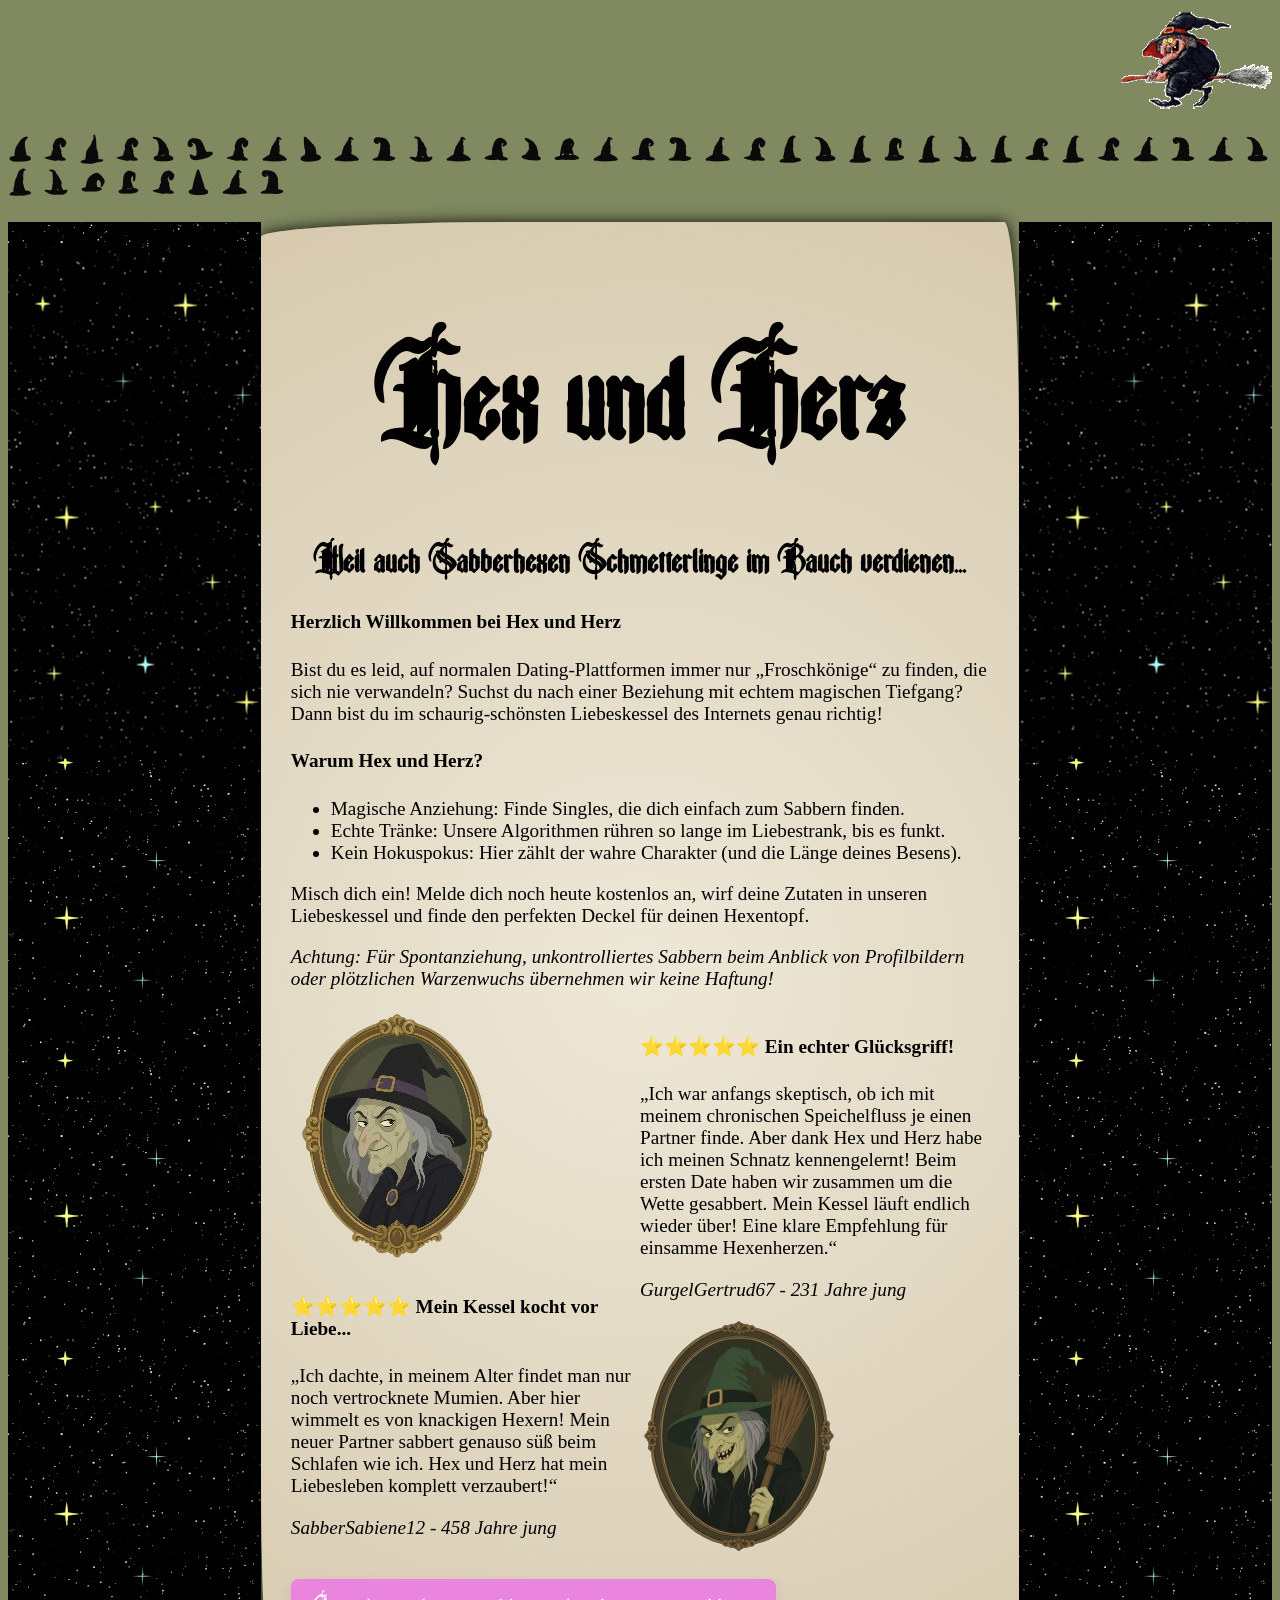
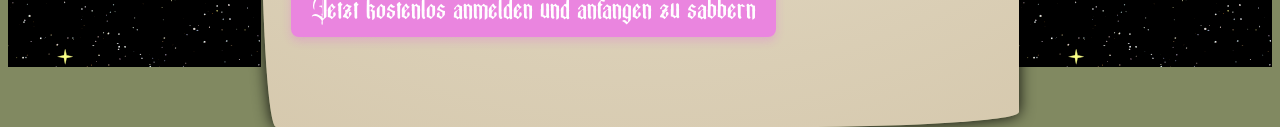
<file: Index.html>
<!doctype html>
<html lang="en">
  <head>
    <meta charset="UTF-8" />
    <meta name="viewport" content="width=device-width, initial-scale=1.0" />
    <title>Hex und Herz</title>
  </head>
  <link rel="stylesheet" href="main.css" />
  <body>
    <div class="fliegende-Hexe">
      <img src="bilder/witch-on-broom.gif" alt="fliegende Sabberhexe" />
    </div>
    <div class="huete">
      <h1>
        a h s h j v h f i f n m f b c k f b n f h d j d o d m d b d h f n f j d
        m t o h g f n
      </h1>
    </div>
    <div class="countainer">
      <div class="spalte1">
        <div class="sternenhimmel">
          <img src="bilder/sternenhimmel.gif" alt="sternenhimmel" />
        </div>
      </div>

      <div class="spalte2">
        <div class="ueberschrift"><h1>Hex und Herz</h1></div>
        <div class="unter-ueberschrift">
          <h3>Weil auch Sabberhexen Schmetterlinge im Bauch verdienen...</h3>
        </div>
        <div class="einleitung">
          <h4>Herzlich Willkommen bei Hex und Herz</h4>
          <p>
            Bist du es leid, auf normalen Dating-Plattformen immer nur
            „Froschkönige“ zu finden, die sich nie verwandeln? Suchst du nach
            einer Beziehung mit echtem magischen Tiefgang? Dann bist du im
            schaurig-schönsten Liebeskessel des Internets genau richtig!
          </p>
          <h4>Warum Hex und Herz?</h4>
          <ul>
            <li>
              Magische Anziehung: Finde Singles, die dich einfach zum Sabbern
              finden.
            </li>
            <li>
              Echte Tränke: Unsere Algorithmen rühren so lange im Liebestrank,
              bis es funkt.
            </li>
            <li>
              Kein Hokuspokus: Hier zählt der wahre Charakter (und die Länge
              deines Besens).
            </li>
          </ul>
          <p>
            Misch dich ein! Melde dich noch heute kostenlos an, wirf deine
            Zutaten in unseren Liebeskessel und finde den perfekten Deckel für
            deinen Hexentopf.
          </p>
          <p class="disclaimer">
            Achtung: Für Spontanziehung, unkontrolliertes Sabbern beim Anblick
            von Profilbildern oder plötzlichen Warzenwuchs übernehmen wir keine
            Haftung!
          </p>
        </div>

        <div class="rezensionen">
          <div class="rezension1">
            <img src="bilder/Sabberhexe1.png" alt="hexe1" />
            <h4>⭐⭐⭐⭐⭐ Mein Kessel kocht vor Liebe...</h4>
            <p>
              „Ich dachte, in meinem Alter findet man nur noch vertrocknete
              Mumien. Aber hier wimmelt es von knackigen Hexern! Mein neuer
              Partner sabbert genauso süß beim Schlafen wie ich. Hex und Herz
              hat mein Liebesleben komplett verzaubert!“
            </p>
            <p class="name-rez">SabberSabiene12 - 458 Jahre jung</p>
          </div>
          <div class="rezension2">
            <h4>⭐⭐⭐⭐⭐ Ein echter Glücksgriff!</h4>
            <p>
              „Ich war anfangs skeptisch, ob ich mit meinem chronischen
              Speichelfluss je einen Partner finde. Aber dank Hex und Herz habe
              ich meinen Schnatz kennengelernt! Beim ersten Date haben wir
              zusammen um die Wette gesabbert. Mein Kessel läuft endlich wieder
              über! Eine klare Empfehlung für einsamme Hexenherzen.“
            </p>
            <p class="name-rez">GurgelGertrud67 - 231 Jahre jung</p>
            <img src="bilder/Sabberhexe2.png" alt="hexe2" />
          </div>
        </div>

        <div class="jetzt-sabbern-button">
          <a href="profil.html"
            >Jetzt kostenlos anmelden und anfangen zu sabbern</a
          >
        </div>
      </div>

      <div class="spalte3">
        <div class="sternenhimmel">
          <img src="bilder/sternenhimmel.gif" alt="sternenhimmel" />
        </div>
      </div>
      <!-- <div class="kessel1">
        <img src="bilder/kessel1.gif" alt="kessel" />
      </div> -->
    </div>
  </body>
</html>
</file>
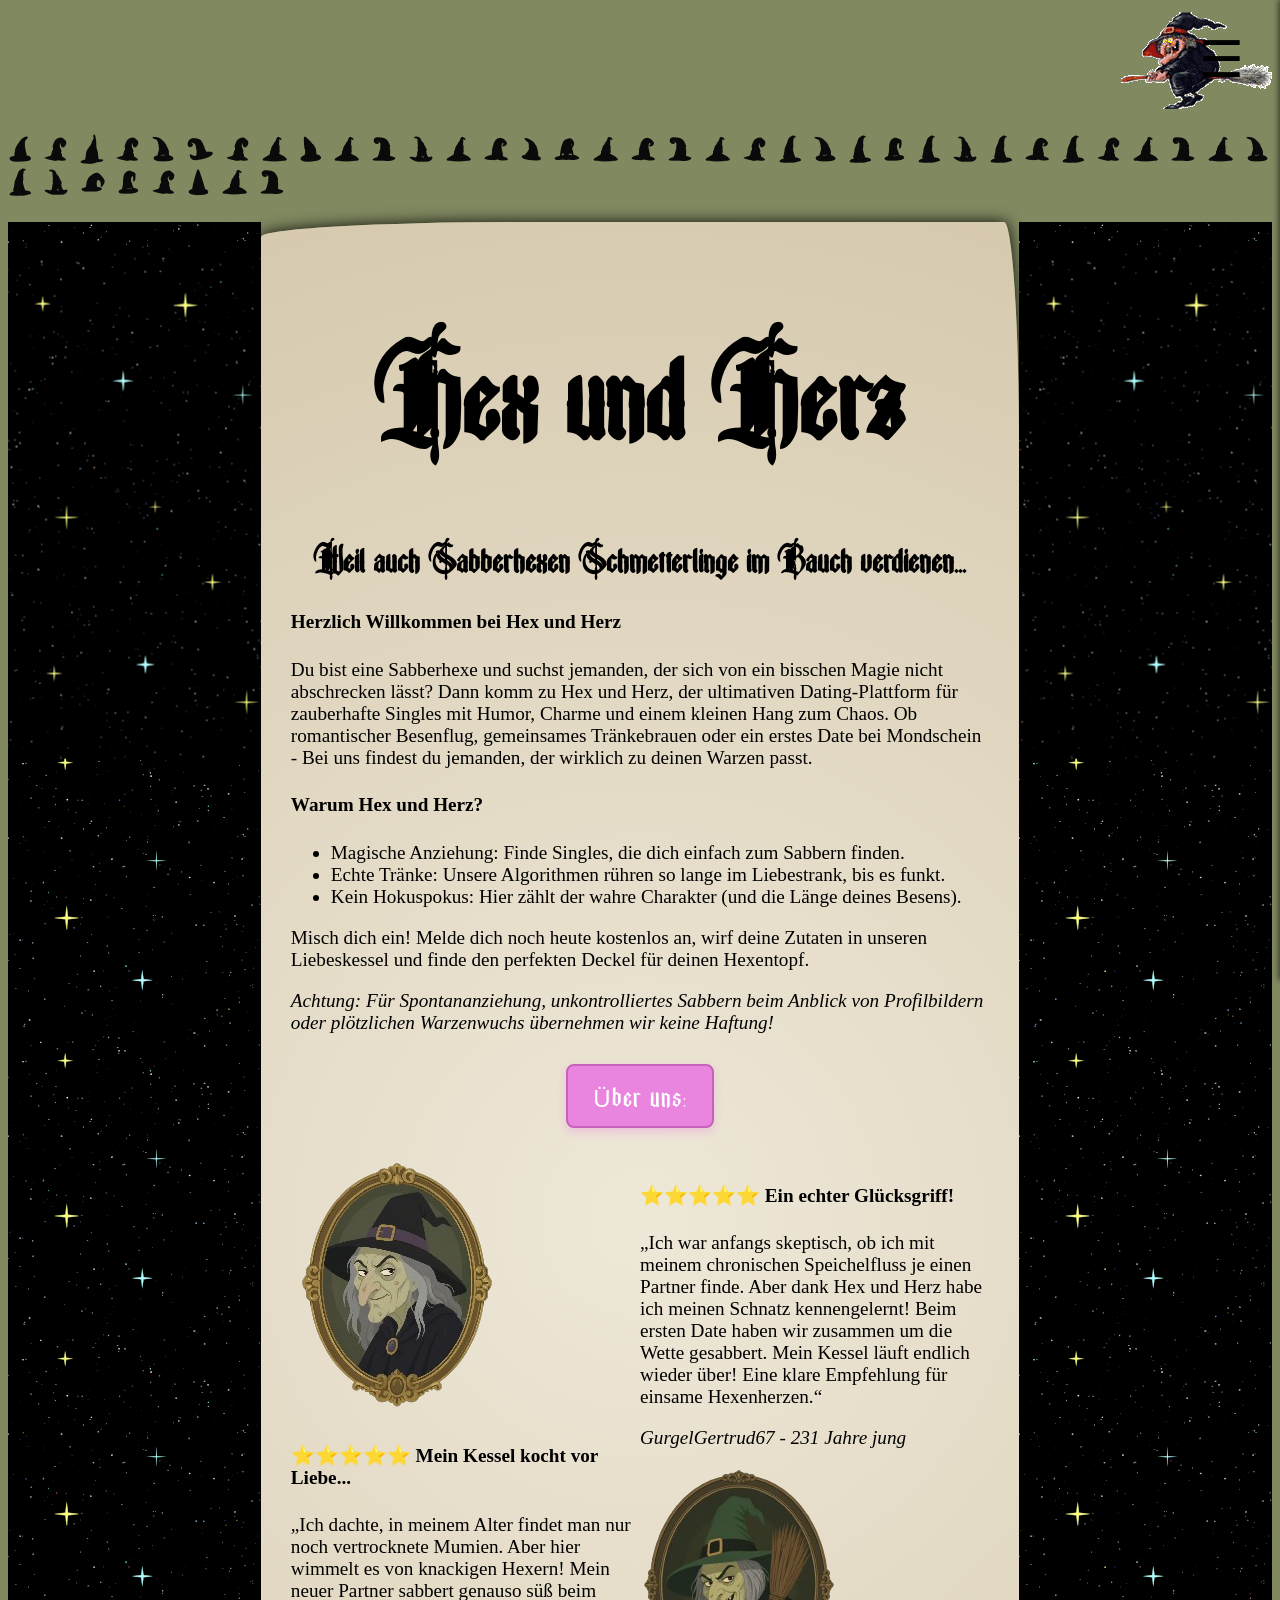
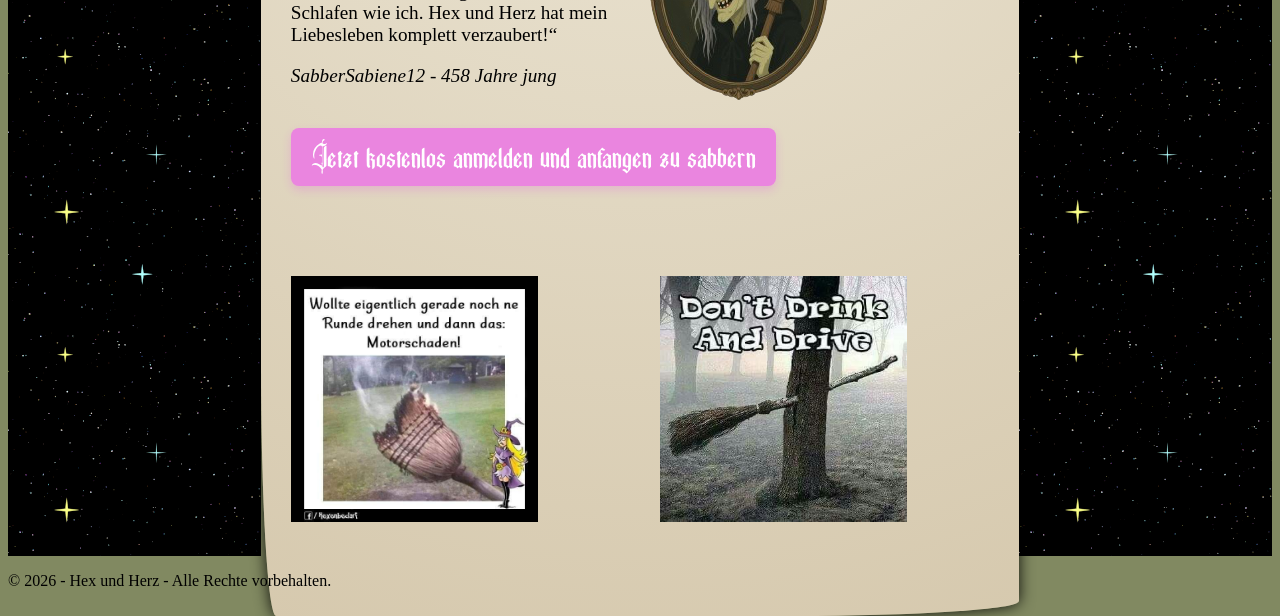
<file: index.html>
<!doctype html>
<html lang="en">
  <head>
    <meta charset="UTF-8" />
    <meta name="viewport" content="width=device-width, initial-scale=1.0" />
    <title>Hex und Herz</title>
  </head>
  <link rel="stylesheet" href="main.css" />
  <body>
    <div class="fliegende-Hexe">
      <img src="bilder/witch-on-broom.gif" alt="fliegende Sabberhexe" />
    </div>

    <button id="menu-button" aria-label="Menü öffnen">☰</button>

    <nav id="menu" class="hidden">
      <ul>
        <li><a href="index.html">Startseite</a></li>
        <li><a href="team.html">Über uns</a></li>
        <li><a href="profil.html">Profil erstellen</a></li>
        <li><a href="swipe.html"> direkt lossabbern</a></li>
      </ul>
    </nav>

    <script>
      const btn = document.getElementById("menu-button");
      const menu = document.getElementById("menu");

      btn.addEventListener("click", () => {
        menu.classList.toggle("hidden");
      });
    </script>

    <div class="huete">
      <h1>
        a h s h j v h f i f n m f b c k f b n f h d j d o d m d b d h f n f j d
        m t o h g f n
      </h1>
    </div>
    <div class="countainer">
      <div class="spalte1">
        <div class="sternenhimmel">
          <img src="bilder/sternenhimmel.gif" alt="sternenhimmel" />
        </div>
      </div>

      <div class="spalte2">
        <div class="ueberschrift"><h1>Hex und Herz</h1></div>
        <div class="unter-ueberschrift">
          <h3>Weil auch Sabberhexen Schmetterlinge im Bauch verdienen...</h3>
        </div>
        <div class="einleitung">
          <h4>Herzlich Willkommen bei Hex und Herz</h4>
          <p>
            Du bist eine Sabberhexe und suchst jemanden, der sich von ein
            bisschen Magie nicht abschrecken lässt? Dann komm zu Hex und Herz,
            der ultimativen Dating-Plattform für zauberhafte Singles mit Humor,
            Charme und einem kleinen Hang zum Chaos. Ob romantischer Besenflug,
            gemeinsames Tränkebrauen oder ein erstes Date bei Mondschein - Bei
            uns findest du jemanden, der wirklich zu deinen Warzen passt.
          </p>
          <h4>Warum Hex und Herz?</h4>
          <ul>
            <li>
              Magische Anziehung: Finde Singles, die dich einfach zum Sabbern
              finden.
            </li>
            <li>
              Echte Tränke: Unsere Algorithmen rühren so lange im Liebestrank,
              bis es funkt.
            </li>
            <li>
              Kein Hokuspokus: Hier zählt der wahre Charakter (und die Länge
              deines Besens).
            </li>
          </ul>
          <p>
            Misch dich ein! Melde dich noch heute kostenlos an, wirf deine
            Zutaten in unseren Liebeskessel und finde den perfekten Deckel für
            deinen Hexentopf.
          </p>
          <p class="disclaimer">
            Achtung: Für Spontananziehung, unkontrolliertes Sabbern beim Anblick
            von Profilbildern oder plötzlichen Warzenwuchs übernehmen wir keine
            Haftung!
          </p>
        </div>

        <div id="team">
          <button><a href="team.html">Über uns:</a></button>
        </div>

        <div class="rezensionen">
          <div class="rezension1">
            <img src="bilder/Sabberhexe1.png" alt="hexe1" />
            <h4>⭐⭐⭐⭐⭐ Mein Kessel kocht vor Liebe...</h4>
            <p>
              „Ich dachte, in meinem Alter findet man nur noch vertrocknete
              Mumien. Aber hier wimmelt es von knackigen Hexern! Mein neuer
              Partner sabbert genauso süß beim Schlafen wie ich. Hex und Herz
              hat mein Liebesleben komplett verzaubert!“
            </p>
            <p class="name-rez">SabberSabiene12 - 458 Jahre jung</p>
          </div>
          <div class="rezension2">
            <h4>⭐⭐⭐⭐⭐ Ein echter Glücksgriff!</h4>
            <p>
              „Ich war anfangs skeptisch, ob ich mit meinem chronischen
              Speichelfluss je einen Partner finde. Aber dank Hex und Herz habe
              ich meinen Schnatz kennengelernt! Beim ersten Date haben wir
              zusammen um die Wette gesabbert. Mein Kessel läuft endlich wieder
              über! Eine klare Empfehlung für einsame Hexenherzen.“
            </p>
            <p class="name-rez">GurgelGertrud67 - 231 Jahre jung</p>
            <img src="bilder/Sabberhexe2.png" alt="hexe2" />
          </div>
        </div>

        <div class="jetzt-sabbern-button">
          <a href="profil.html"
            >Jetzt kostenlos anmelden und anfangen zu sabbern</a
          >
        </div>

      <br>
      <br>
      <br>
      <br>
      <br>
        
        <div style="display: grid; grid-template-columns: 1fr 1fr; gap: 40px; align-items: center;">
            <div>
              <br>
              <img src="bilder/werbung/werbung4.JPG" alt="werbung" style="width: 75%; height: auto;" />
          </div>
          <div>
            <br>
            <img src="bilder/werbung/werbung3.JPG" alt="werbung" style="width: 75%; height: auto;" />
        </div>
      </div>

      </div>

      <div class="spalte3">
        <div class="sternenhimmel">
          <img src="bilder/sternenhimmel.gif" alt="sternenhimmel" />
        </div>
      </div>

     </div>

    </div>

    <div class="footer">
      <p>© 2026 - Hex und Herz - Alle Rechte vorbehalten.</p>
    </div>
  </body>
</html>
</file>
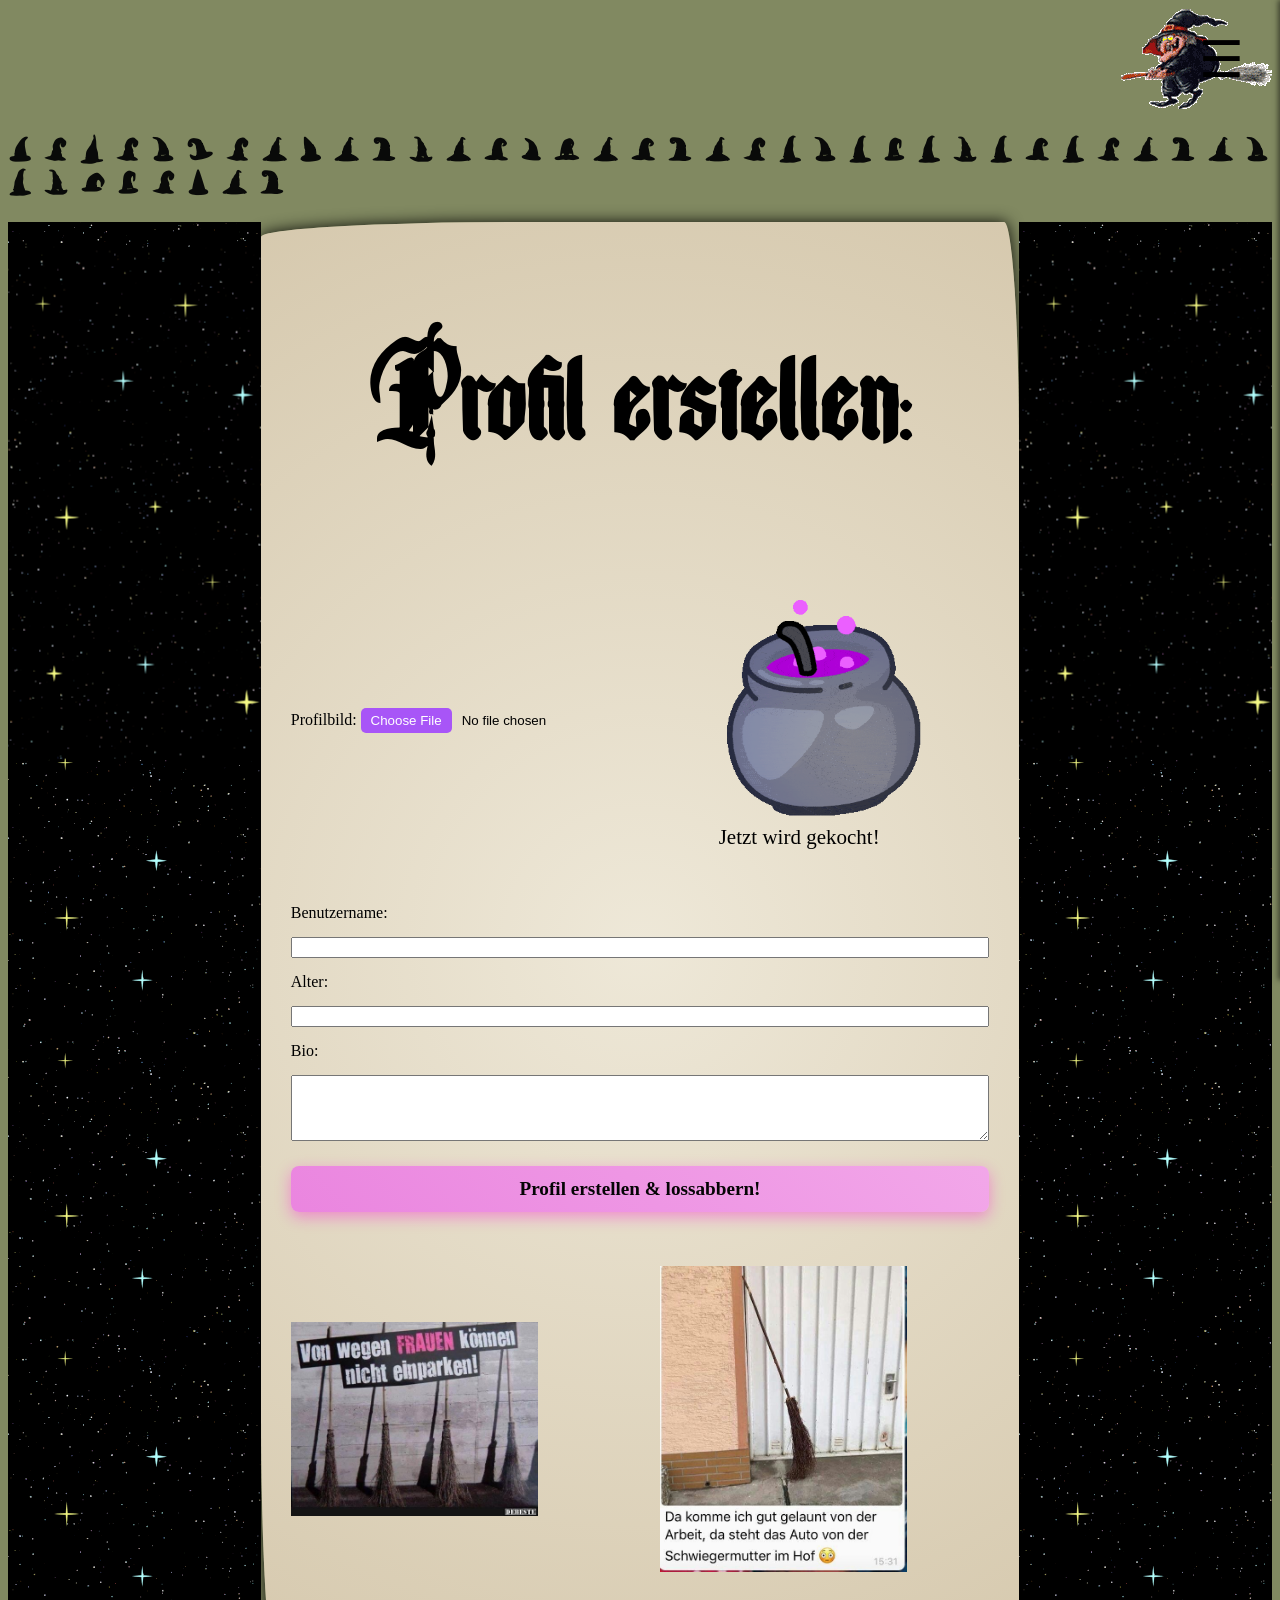
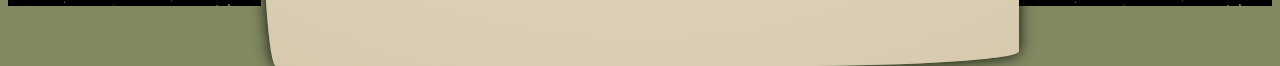
<file: profil.html>
<!doctype html>
<html lang="en">
  <head>
    <meta charset="UTF-8" />
    <meta name="viewport" content="width=device-width, initial-scale=1.0" />
    <title>profil-erstellen</title>
  </head>
  <link rel="stylesheet" href="main.css" />
  <body>
    <div class="fliegende-Hexe">
      <img src="bilder/witch-on-broom.gif" alt="fliegende Sabberhexe" />
    </div>

    <button id="menu-button" aria-label="Menü öffnen">☰</button>

    <nav id="menu" class="hidden">
      <ul>
        <li><a href="index.html">Startseite</a></li>
        <li><a href="team.html">Über uns</a></li>
        <li><a href="profil.html">Profil erstellen</a></li>
        <li><a href="swipe.html"> direkt lossabbern</a></li>
      </ul>
    </nav>

    <script>
      const btn = document.getElementById("menu-button");
      const menu = document.getElementById("menu");

      btn.addEventListener("click", () => {
        menu.classList.toggle("hidden");
      });
    </script>

    <div class="huete">
      <h1>
        a h s h j v h f i f n m f b c k f b n f h d j d o d m d b d h f n f j d
        m t o h g f n
      </h1>
    </div>
    <div class="countainer">
      <div class="spalte1">
        <div class="sternenhimmel">
          <img src="bilder/sternenhimmel.gif" alt="sternenhimmel" />
        </div>
      </div>

      <div class="anmeldung">
        <div class="ueberschrift"><h1>Profil erstellen:</h1></div>

        <div class="profilbildUndKessel">
          <form id="profileForm1">
            <label for="photo">Profilbild:</label>
            <input type="file" id="photo" name="photo" accept="image/*" />
          </form>
          <div class="kessel2">
            <img src="bilder/kessel2.gif" alt="kessel2" />
            <figcaption class="kessel2-text">Jetzt wird gekocht!</figcaption>
          </div>
        </div>

        <form id="profileForm">
          <label for="username">Benutzername:</label>
          <input type="text" id="username" name="username" required />

          <label for="age">Alter:</label>
          <input type="number" id="age" name="age" required />

          <label for="bio">Bio:</label>
          <textarea id="bio" name="bio" rows="4" cols="50"></textarea>

          <input type="submit" value="Profil erstellen & lossabbern!" />
        </form>

        <br />
        <br />

        <div
          style="
            display: grid;
            grid-template-columns: 1fr 1fr;
            gap: 40px;
            align-items: center;
          "
        >
          <div>
            <br />
            <img
              src="bilder/werbung/werbung1.JPG"
              alt="werbung"
              style="width: 75%; height: auto"
            />
          </div>
          <div>
            <br />
            <img
              src="bilder/werbung/werbung2.JPG"
              alt="werbung"
              style="width: 75%; height: auto"
            />
          </div>
        </div>
      </div>

      <script>
        document
          .getElementById("profileForm")
          .addEventListener("submit", function (event) {
            event.preventDefault();

            const username = document.getElementById("username").value;
            const age = document.getElementById("age").value;
            const bio = document.getElementById("bio").value;
            const photo = document.getElementById("photo");

            const neuesProfil = {
              username: username,
              age: age,
              bio: bio,
              bild: photo,
            };

            // 3. Bestehende Profile aus dem Speicher laden (falls schon welche da sind)
            let profilListe =
              JSON.parse(localStorage.getItem("sabberProfile")) || [];

            // 4. Das neue Profil an den Anfang der Liste setzen
            profilListe.unshift(neuesProfil);

            // 5. Die aktualisierte Liste wieder im Browser speichern
            localStorage.setItem("sabberProfile", JSON.stringify(profilListe));

            // 6. Weiterleitung zur Swipe-Seite
            window.location.href = "swipe.html";
          });
      </script>

      <div class="spalte3">
        <div class="sternenhimmel">
          <img src="bilder/sternenhimmel.gif" alt="sternenhimmel" />
        </div>
      </div>
    </div>
  </body>
</html>
</file>
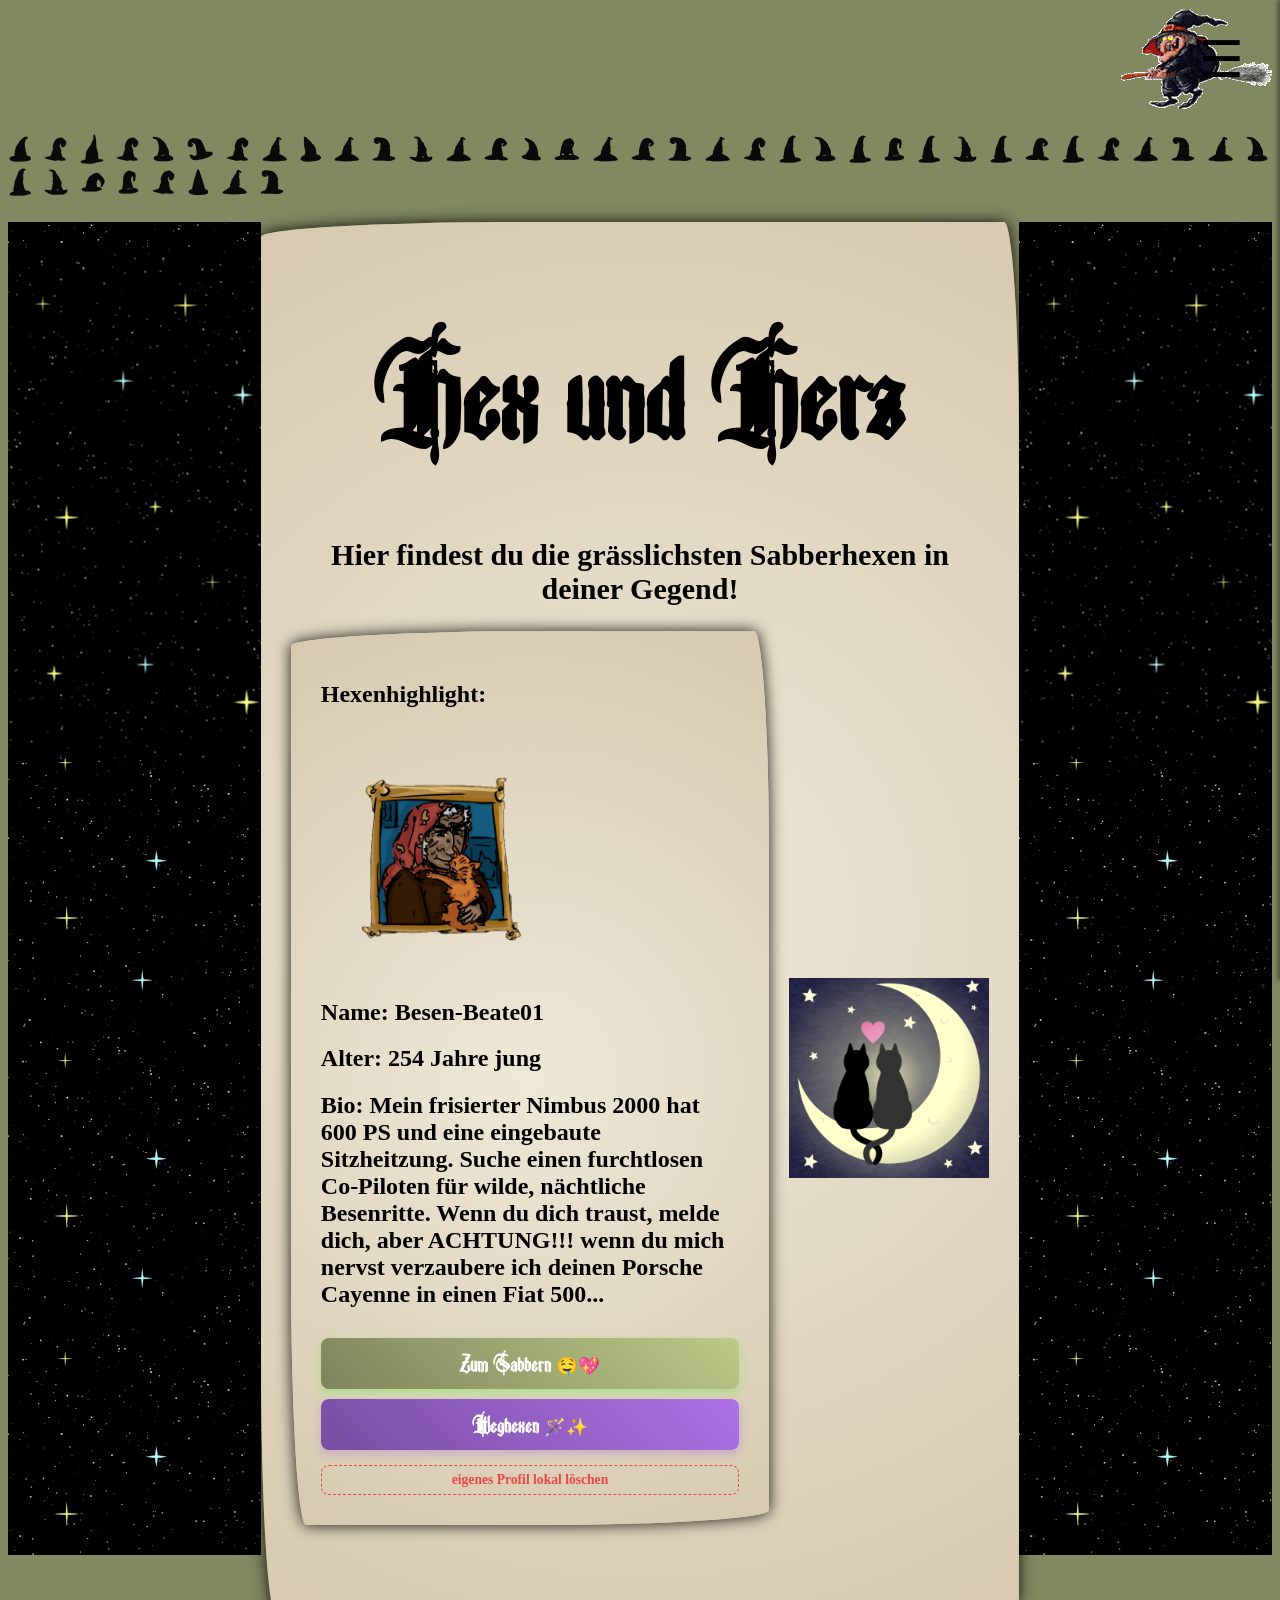
<file: swipe.html>
<!doctype html>
<html lang="en">
  <head>
    <meta charset="UTF-8" />
    <meta name="viewport" content="width=device-width, initial-scale=1.0" />
    <title>swipe</title>
  </head>
  <link rel="stylesheet" href="main.css" />
  <body>
    <div class="fliegende-Hexe">
      <img src="bilder/witch-on-broom.gif" alt="fliegende Sabberhexe" />
    </div>

    <button id="menu-button" aria-label="Menü öffnen">☰</button>

    <nav id="menu" class="hidden">
      <ul>
        <li><a href="index.html">Startseite</a></li>
        <li><a href="team.html">Über uns</a></li>
        <li><a href="profil.html">Profil erstellen</a></li>
      </ul>
    </nav>

    <script>
      const btn = document.getElementById("menu-button");
      const menu = document.getElementById("menu");

      btn.addEventListener("click", () => {
        menu.classList.toggle("hidden");
      });
    </script>

    <div class="huete">
      <h1>
        a h s h j v h f i f n m f b c k f b n f h d j d o d m d b d h f n f j d
        m t o h g f n
      </h1>
    </div>

    <div class="countainer">
      <div class="spalte1">
        <div class="sternenhimmel">
          <img src="bilder/sternenhimmel.gif" alt="sternenhimmel" />
        </div>
      </div>

      <div class="spalte2">
        <div class="ueberschrift"><h1>Hex und Herz</h1></div>
        <div class="unter-ueberschrift2">
          <h2>
            Hier findest du die grässlichsten Sabberhexen in deiner Gegend!
          </h2>
        </div>

        <div class="fenster">
          <div class="anmeldung2">
            <h2>Hexenhighlight:</h2>
            <img
              id="hexenBild"
              alt="Hexen Foto"
              style="max-width: 60%; height: auto; display: block"
            />
            <h2 id="hexenName">Name:</h2>
            <h2 id="hexenAlter">Alter:</h2>
            <h2 id="hexenBio">Bio:</h2>

            <button id="sabbernButton">Zum Sabbern 🤤💖</button>
            <button id="weghexenButton">Weghexen 🪄✨</button>
            <button id="clearButton">eigenes Profil lokal löschen</button>

            <script>
              const defaultProfile = [
                {
                  username: "Besen-Beate01",
                  age: 254,
                  bio: "Mein frisierter Nimbus 2000 hat 600 PS und eine eingebaute Sitzheitzung. Suche einen furchtlosen Co-Piloten für wilde, nächtliche Besenritte. Wenn du dich traust, melde dich, aber ACHTUNG!!! wenn du mich nervst verzaubere ich deinen Porsche Cayenne in einen Fiat 500... ",
                  bild: "bilder/hexe-swipe2.png",
                },
                {
                  username: "Mieze-Malicia77",
                  age: 591,
                  bio: "Ich komme im Doppelpack mit meinen 7 schwarzen Katzen. Namentlich Konrad, Hubertus, Archibald, Wilhelm, Helmut, Siegfried und Karl-Heinz. Wenn meine Katzen dich nicht mögen oder dir die Konkurenz zu stark ist, wirst du zu Katzenfutter verarbeitet. Ansonsten bin ich ganz zahm.",
                  bild: "bilder/hexe-swipe1.png",
                },
                {
                  username: "KesselKarmen129",
                  age: 332,
                  bio: "Liebe geht bekanntlich durch den Magen - besonders wenn mein berüchtigeter Liebestrank drinn ist. Ich koche eine mordsmäßig-gute Fledermaus-Suppe, die dich garantiert umhauen wird. Suche einen mutigen Vorkoster für meine neuesten Kreationen, wobei eine hohe Lebenserwartung durchaus von Vorteil wäre...",
                  bild: "bilder/hexe-swipe3.png",
                },
                {
                  username: "Hexe-Hildegard88",
                  age: 412,
                  bio: "Ich bin es so leid, allein in meinem windschiefen Knusperhäuschen zu hocken – ich suche doch einfach nur meinen Froschkönig zum Küssen! Ich esse übrigens auch seit gut einhundert Jahren keine Kinder mehr, sie lagen mir am Ende einfach viel zu schwer auf dem Magen. Heute bin ich total zahm und füttere dich lieber mit Kinderallternativen. Bitte wische nach rechts, ich habe den Kessel schon für Zwei gedeckt.",
                  bild: "bilder/hexe-swipe4.png",
                },
                {
                  username: "Schnuckel-Samantha007",
                  age: 298,
                  bio: "Sabberhexe mit Stil gefällig? Ich bin eine modebewusste junge Hexe, die stehts die neusten Hexentrends verfolgt. Mein Geschmack ist exquisit und ich weiß genau was ich will. Ich kenne meinen Wert und werde mich nicht mit weniger zufrieden geben. Ich suche einen Gentleman, der mich auf meinen Besen durch die Lüfte trägt und mir die Sterne vom Himmel holt (und bestenfalls mehr als sechs Nullen auf seinem Hexenkonto besitzt).",
                  bild: "bilder/hexe-swipe2.png",
                },
              ];

              let eigeneProfile = [];
              try {
                const localDaten = localStorage.getItem("sabberProfile");
                if (localDaten) {
                  eigeneProfile = JSON.parse(localDaten);
                }
              } catch (e) {
                console.error("Fehler beim Laden:", e);
              }
              let gespeicherteHexen = [...eigeneProfile, ...defaultProfile];

              const hexenNamePlatzhalter = document.getElementById("hexenName");
              const hexenAlterPlatzhalter =
                document.getElementById("hexenAlter");
              const hexenBioPlatzhalter = document.getElementById("hexenBio");
              const hexenBildPlatzhalter = document.getElementById("hexenBild");

              let aktuellesProfilIndex = 0;

              function zeigeHexenProfil() {
                const aktuellesProfil = gespeicherteHexen[aktuellesProfilIndex];

                if (aktuellesProfil) {
                  hexenNamePlatzhalter.textContent =
                    "Name: " + aktuellesProfil.username;
                  hexenAlterPlatzhalter.textContent =
                    "Alter: " + aktuellesProfil.age + " Jahre jung";
                  hexenBioPlatzhalter.textContent =
                    "Bio: " + aktuellesProfil.bio;

                  hexenBildPlatzhalter.src = aktuellesProfil.bild || "";
                  hexenBildPlatzhalter.style.display = "block";
                } else {
                  hexenNamePlatzhalter.textContent =
                    "Der Hexenkessel ist leer. Keine attraktiven Sabberhexen mehr in deiner Nähe.";
                  hexenAlterPlatzhalter.textContent = "";
                  hexenBioPlatzhalter.textContent = "";
                  hexenBildPlatzhalter.src = "";
                  hexenBildPlatzhalter.style.display = "none";
                }
              }

              const sabbernButton = document.getElementById("sabbernButton");

              sabbernButton.addEventListener("click", function () {
                if (aktuellesProfilIndex < gespeicherteHexen.length) {
                  alert(
                    "✨ SABBER-ALARM! ✨ IT'S A MATCH! Du hast gerade ein magisches Sabber-Date mit " +
                      gespeicherteHexen[aktuellesProfilIndex].username +
                      " gefunden!",
                  );
                  aktuellesProfilIndex++;
                  zeigeHexenProfil();
                }
              });

              const weghexenButton = document.getElementById("weghexenButton");

              weghexenButton.addEventListener("click", function () {
                if (aktuellesProfilIndex < gespeicherteHexen.length) {
                  aktuellesProfilIndex++;
                  zeigeHexenProfil();
                }
              });

              zeigeHexenProfil();

              const clearButton = document.getElementById("clearButton");
              clearButton.addEventListener("click", function () {
                localStorage.removeItem("sabberProfile");
                location.reload();
              });
            </script>
          </div>

          <div class="liebeszug">
            <img id="liebeszug" src="bilder/katzen.gif" alt="katzen" />
          </div>
        </div>
      </div>

      <div class="spalte3">
        <div class="sternenhimmel">
          <img src="bilder/sternenhimmel.gif" alt="sternenhimmel" />
        </div>
      </div>
    </div>
  </body>
</html>
</file>
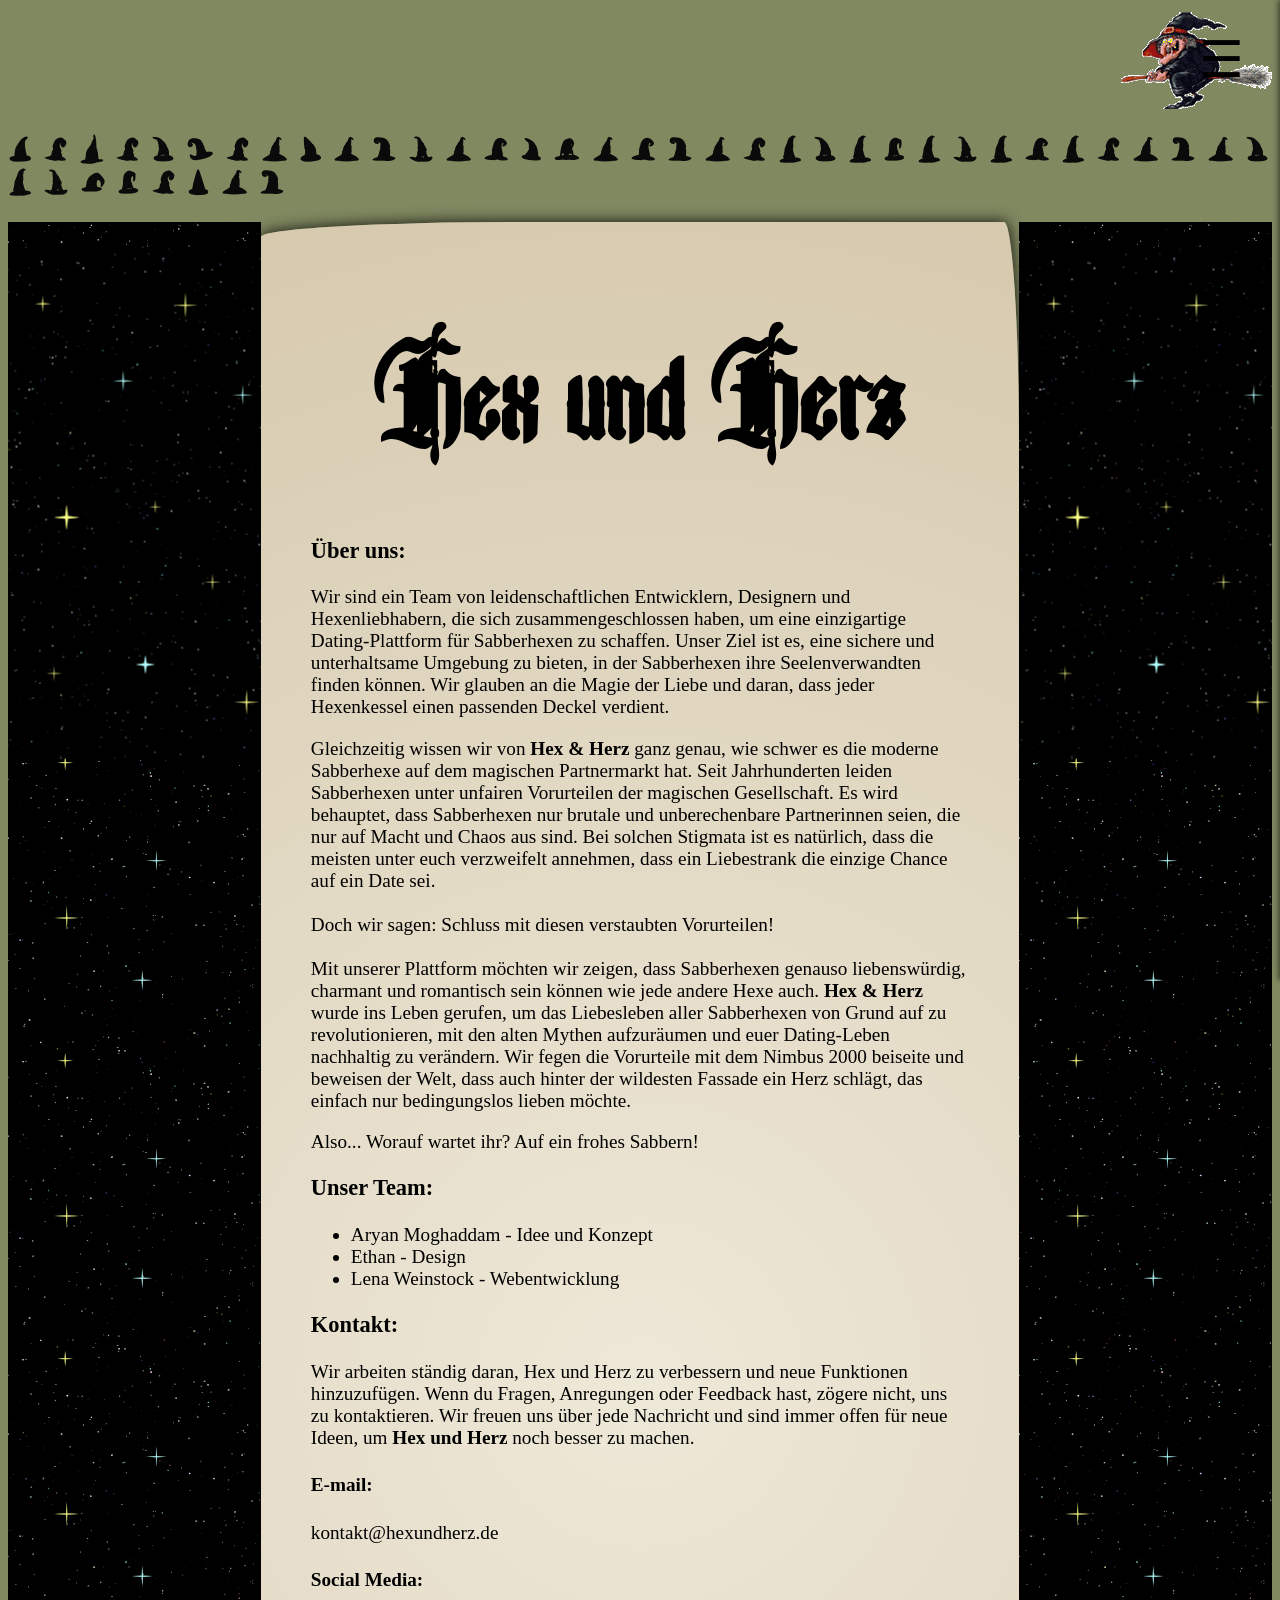
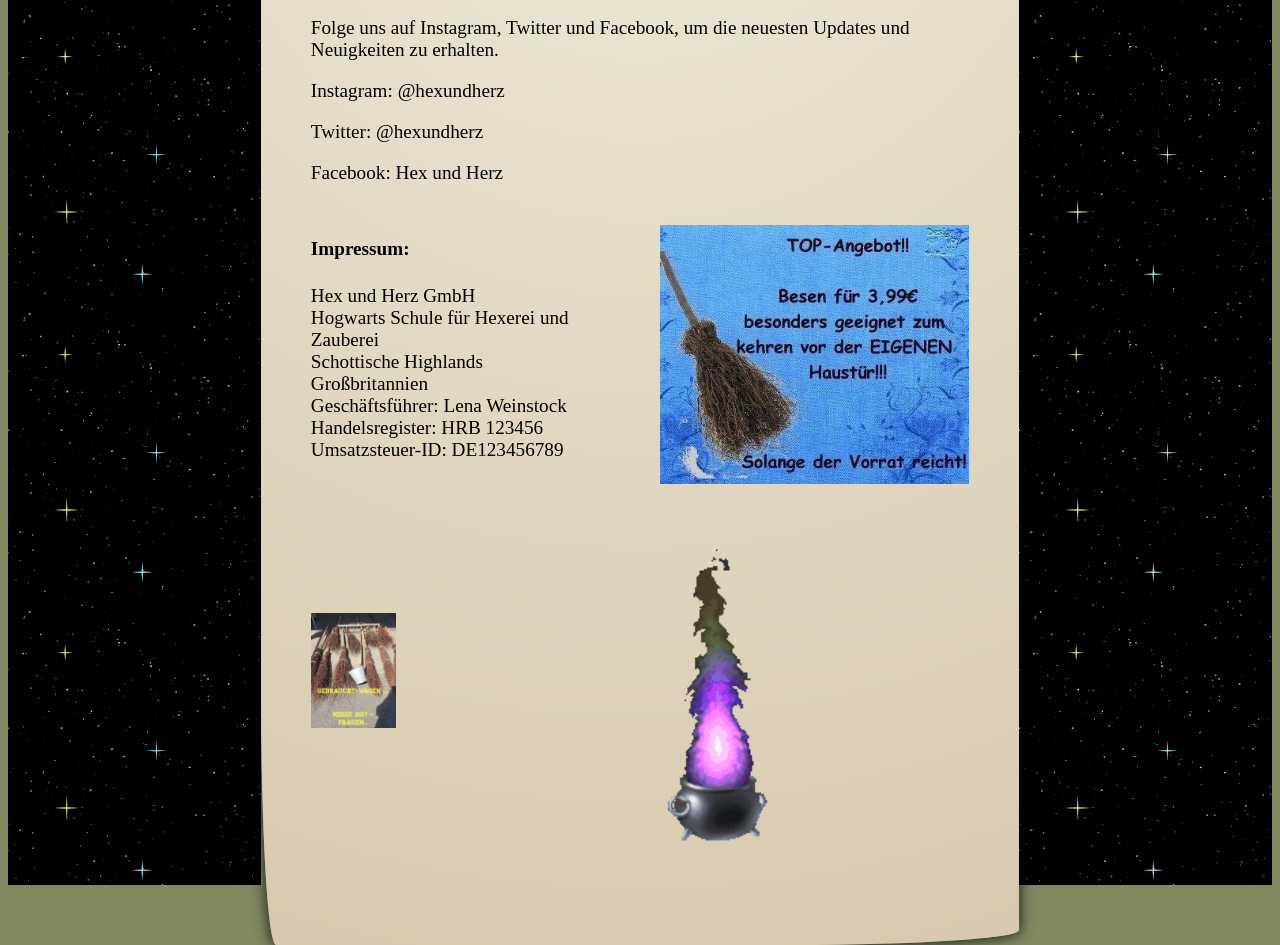
<file: team.html>
<!doctype html>
<html lang="en">
  <head>
    <meta charset="UTF-8" />
    <meta name="viewport" content="width=device-width, initial-scale=1.0" />
    <title>ueber-uns</title>
  </head>
  <link rel="stylesheet" href="main.css" />
  <body>
    <div class="fliegende-Hexe">
      <img src="bilder/witch-on-broom.gif" alt="fliegende Sabberhexe" />
    </div>

    <button id="menu-button" aria-label="Menü öffnen">☰</button>

    <nav id="menu" class="hidden">
      <ul>
        <li><a href="index.html">Startseite</a></li>
        <li><a href="team.html">Über uns</a></li>
        <li><a href="profil.html">Profil erstellen</a></li>
        <li><a href="swipe.html"> direkt lossabbern</a></li>
      </ul>
    </nav>

    <script>
      const btn = document.getElementById("menu-button");
      const menu = document.getElementById("menu");

      btn.addEventListener("click", () => {
        menu.classList.toggle("hidden");
      });
    </script>

    <div class="huete">
      <h1>
        a h s h j v h f i f n m f b c k f b n f h d j d o d m d b d h f n f j d
        m t o h g f n
      </h1>
    </div>

    <div class="countainer">
      <div class="spalte1">
        <div class="sternenhimmel">
          <img src="bilder/sternenhimmel.gif" alt="sternenhimmel" />
        </div>
      </div>

      <div class="spalte2">
        <div class="ueberschrift"><h1>Hex und Herz</h1></div>
        <div class="ueber-uns">
          <h3>Über uns:</h3>
          <p>
            Wir sind ein Team von leidenschaftlichen Entwicklern, Designern und
            Hexenliebhabern, die sich zusammengeschlossen haben, um eine
            einzigartige Dating-Plattform für Sabberhexen zu schaffen. Unser
            Ziel ist es, eine sichere und unterhaltsame Umgebung zu bieten, in
            der Sabberhexen ihre Seelenverwandten finden können. Wir glauben an
            die Magie der Liebe und daran, dass jeder Hexenkessel einen
            passenden Deckel verdient. 
            <br>
            <p>
            Gleichzeitig wissen wir von <b>Hex & Herz</b> ganz genau, wie schwer es die
            moderne Sabberhexe auf dem magischen Partnermarkt hat. Seit Jahrhunderten 
            leiden Sabberhexen unter unfairen Vorurteilen der magischen Gesellschaft. Es
            wird behauptet, dass Sabberhexen nur brutale und unberechenbare Partnerinnen seien, die nur auf Macht und Chaos aus sind.
            Bei solchen Stigmata ist es natürlich, dass die meisten unter euch verzweifelt annehmen, dass ein Liebestrank die einzige Chance auf ein Date sei.
            <br>
            <br>
            Doch wir sagen: Schluss mit diesen verstaubten Vorurteilen! 
            <br>
            <br>
            Mit unserer Plattform möchten wir zeigen, dass Sabberhexen genauso liebenswürdig, charmant und romantisch sein können wie jede andere Hexe auch.
            <b>Hex & Herz</b> wurde ins Leben gerufen, um das Liebesleben aller Sabberhexen von Grund auf zu revolutionieren, mit den alten Mythen aufzuräumen und 
            euer Dating-Leben nachhaltig zu verändern. Wir fegen die Vorurteile mit dem Nimbus 2000 beiseite und beweisen der Welt, dass auch hinter der wildesten
            Fassade ein Herz schlägt, das einfach nur bedingungslos lieben möchte.
          </p>
            Also... Worauf wartet ihr? Auf ein frohes Sabbern!
          </p>

          <h3>Unser Team:</h3>
          <ul>
            <li>Aryan Moghaddam - Idee und Konzept</li>
            <li>Ethan - Design</li>
            <li>Lena Weinstock - Webentwicklung</li>
          </ul>

          <h3>Kontakt:</h3>
          <p>
            Wir arbeiten ständig daran, Hex und Herz zu verbessern und neue Funktionen hinzuzufügen. 
            Wenn du Fragen, Anregungen oder Feedback hast, zögere nicht, uns zu
            kontaktieren. Wir freuen uns über jede Nachricht und sind immer
            offen für neue Ideen, um <b>Hex und Herz</b> noch besser zu machen.
          </p>
          <h4>E-mail:</h4>
          <p>kontakt@hexundherz.de</p>
          <h4>Social Media:</h4>
          <p>Folge uns auf Instagram, Twitter und Facebook, um die neuesten Updates und
            Neuigkeiten zu erhalten.</p>
          <p>Instagram: @hexundherz</p>
          <p>Twitter: @hexundherz</p>
          <p>Facebook: Hex und Herz</p>
          
          <div style="display: grid; grid-template-columns: 1fr 1fr; gap: 40px; align-items: center;">
          <div>
          <h4>Impressum:</h4>
          <p>
            Hex und Herz GmbH<br />
            Hogwarts Schule für Hexerei und Zauberei<br />
            Schottische Highlands<br />
            Großbritannien<br />
            Geschäftsführer: Lena Weinstock<br />
            Handelsregister: HRB 123456<br />
            Umsatzsteuer-ID: DE123456789
          </div>
          <div>
            <br>
            <img src="bilder/werbung/werbung6.JPG" alt="werbung" style="width: 100%; height: auto;" />
        </div> 
          </div>


       
      
        
        <div style="display: grid; grid-template-columns: 1fr 1fr; gap: 40px; align-items: center;">
           <div>
            <br>
            <img src="bilder/werbung/werbung5.JPG" alt="werbung" style="width: 80%; height: auto;" />
        </div> 
          <div class="animationen-profil">
            <div class="kessel1">
            <img src="bilder/kessel1.gif" alt="kessel1" />
          </div>
        </div>
      </div>
          
        
        </div>
        </div>

        <div class="spalte3">
          <div class="sternenhimmel">
            <img src="bilder/sternenhimmel.gif" alt="sternenhimmel" />
          </div>
        </div>
      </div>
    </div>
  </body>
</html>
</file>
<file: main.css>
body {
  background-color: #747d51e7;
}

@font-face {
  font-family: "Brotheric";
  src: url("bilder/fonts/Brotheric Ink Bleed Demo.otf") format("truetype");
  font-weight: normal;
  font-style: normal;
}

@font-face {
  font-family: "witch-hat";
  src: url("bilder/fonts/Witch Hat.otf") format("truetype");
  font-weight: normal;
  font-style: normal;
}

.ueberschrift {
  font-family: "Brotheric", sans-serif;
  font-size: 50px;
  text-align: center;
}
.unter-ueberschrift {
  font-family: "Brotheric", sans-serif;
  font-size: 25px;
  text-align: center;
}

.unter-ueberschrift2 {
  font-size: 20px;
  text-align: center;
}

.huete {
  font-family: "witch-hat", sans-serif;
  color: #090a09;
}

.countainer {
  display: grid;
  grid-template-columns: 1fr 3fr 1fr;
}

.spalte1 {
  background-image: url(bilder/sternenhimmel.gif);
  overflow-y: auto;
  overflow-x: hidden;
}

.spalte3 {
  background-image: url(bilder/sternenhimmel.gif);
  overflow-y: auto;
  overflow-x: hidden;
}

.spalte2 {
  background: radial-gradient(circle, #eee8d8 0%, #d6c9ae 100%);
  border-radius: 255px 15px 225px 15px/15px 225px 15px 255px;
  background-blend-mode: multiply;
  color: t #0b5369;
  padding: 30px;
  box-shadow: 0 0 15px rgba(0, 0, 0, 0.9);
  overflow-y: scroll;
  height: 100%;
}

@keyframes vonRechtsNachLinks {
  from {
    transform: translateX(0vw);
    opacity: 1;
  }
  to {
    transform: translateX(-100vw);
    opacity: 1;
  }
}

.fliegende-Hexe {
  text-align: right;
  animation-name: vonRechtsNachLinks;
  animation-duration: 10s;
  animation-timing-function: ease;
  animation-iteration-count: infinite;
}

.einleitung {
  font-family: Cambria, Cochin, Georgia, Times, "Times New Roman", serif;
  font-size: larger;
}

.sternenhimmel {
  scale: 1;
  transform: rotate(90deg);
  transform-origin: center;
}

.kessel1 {
  scale: 1.5;
  place-self: right;
}

.disclaimer {
  font-style: italic;
}

.rezensionen {
  display: grid;
  grid-template-columns: 1fr 1fr;

  font-family: Cambria, Cochin, Georgia, Times, "Times New Roman", serif;
  font-size: larger;
}

.rezension1 {
  scale: 1;
  justify-self: center;
}
.rezension2 {
  scale: 1;
  justify-self: center;
}

.name-rez {
  font-style: italic;
}

.jetzt-sabbern-button {
  text-align: center;
  font-family: "Brotheric", sans-serif;
  font-size: 25px;
  background-color: #ea85df;
  margin-top: 20px;
  border-radius: 8px;
  display: inline-block;
  padding: 10px 20px;
  cursor: pointer;
  transition: all 0.3s ease;
  box-shadow: 0 4px 10px rgba(236, 51, 243, 0.2);
}

.jetzt-sabbern-button a {
  text-decoration: none;
  color: #ffffff;
}

.jetzt-sabbern-button:hover {
  color: rgb(246, 248, 246);
  background-color: #cf54cd;
  box-shadow: 0 0 15px rgba(255, 20, 192, 0.6);
  transform: scale(1.05);
}

.anmeldung {
  background: radial-gradient(circle, #eee8d8 0%, #d6c9ae 100%);
  border-radius: 255px 15px 225px 15px/15px 225px 15px 255px;
  background-blend-mode: multiply;
  color: t #0b5369;
  padding: 30px;
  box-shadow: 0 0 15px rgba(0, 0, 0, 0.9);
  overflow-y: scroll;
  height: 100%;
}

#menu-button {
  position: fixed;
  top: 30px;
  right: 30px;
  font-size: 50px;
  z-index: 1000;
  cursor: pointer;
  background: none;
  border: none;
}

#menu {
  position: fixed;
  top: 0;
  right: 0;
  width: 200px;
  height: 100%;
  background-color: #ea85df;
  box-shadow: -2px 0 5px rgba(0, 0, 0, 0.5);
  padding: 60px 20px 20px 20px;
  transition: transform 0.3s ease;
  z-index: 999;
}

#menu.hidden {
  transform: translateX(100%);
}

.liebeszug {
  flex: 1;
  min-width: 200px;
  max-width: 350px;
  width: 100%;
  margin: 0;
  padding: 0;
  overflow: hidden;
}

.liebeszug img {
  margin: 20px 0;
  width: 100%;
  height: auto;
  display: block;
}

.fenster {
  display: flex;
  flex-direction: row;
  align-items: center;
  justify-content: space-between;
  gap: 20px;
  width: 100%;
}

.anmeldung2 {
  background: radial-gradient(circle, #eee8d8 0%, #d6c9ae 100%);
  border-radius: 255px 15px 225px 15px/15px 225px 15px 255px;
  background-blend-mode: multiply;
  color: t #0b5369;
  padding: 30px;
  box-shadow: 0 0 15px rgba(0, 0, 0, 0.9);
  overflow-y: scroll;
  height: 100%;
}

.anmeldung2 h3,
.anmeldung2 h4 {
  font-family: Cambria, Cochin, Georgia, Times, "Times New Roman", serif;
  padding-bottom: 5px;
}

.anmeldung2 button {
  font-family: "Brotheric", sans-serif;
  width: 100%;
  padding: 12px;
  margin-top: 10px;
  border: none;
  border-radius: 8px;
  font-family: inherit;
  font-size: 1.1rem;
  font-weight: bold;
  cursor: pointer;
  transition:
    transform 0.2s,
    box-shadow 0.2s;
}

#sabbernButton {
  font-family: "Brotheric", sans-serif;
  background: linear-gradient(45deg, #747d51e7, #b9c883e7);
  color: #fff;
  box-shadow: 0 4px 10px rgba(57, 255, 20, 0.3);
}
#sabbernButton:hover {
  transform: scale(1.03);
  box-shadow: 0 4px 15px rgba(57, 255, 20, 0.6);
}

#weghexenButton {
  font-family: "Brotheric", sans-serif;
  background: linear-gradient(45deg, #784da1, #ae71e7);
  color: #fff;
  box-shadow: 0 4px 10px rgba(168, 85, 247, 0.3);
}
#weghexenButton:hover {
  transform: scale(1.03);
  box-shadow: 0 4px 15px rgba(168, 85, 247, 0.6);
}

#clearButton {
  background: transparent;
  border: 1px dashed #ef4444;
  color: #ef4444;
  font-size: 0.85rem;
  padding: 6px;
  margin-top: 15px;
}
#clearButton:hover {
  background: rgba(239, 68, 68, 0.1);
}

#profileForm {
  display: flex;
  flex-direction: column;
  gap: 15px;
}

#profileForm input[type="text"]:focus,
#profileForm input[type="number"]:focus,
#profileForm textarea:focus {
  outline: none;
  border-color: #747d51e7;
  box-shadow: 0 0 10px #747d51e7;
  font-size: 5 rem;
}

#profileForm input[type="file"] {
  background: 7474d51e7;
  padding: 10px;
  border-radius: 8px;
  cursor: pointer;
}

#profileForm1 input[type="file"]::file-selector-button {
  background-color: #a855f7;
  border: none;
  color: white;
  padding: 5px 10px;
  border-radius: 5px;
  cursor: pointer;
  margin-right: 10px;
  font-family: inherit;
}

#profileForm1 input[type="file"]::file-selector-button:hover {
  background-color: #747d51e7;
  color: #000;
}

#profileForm input[type="submit"] {
  background: linear-gradient(45deg, #ea85df, #f2a7e9);
  border: none;
  border-radius: 8px;
  color: #050505;
  font-size: 1.2rem;
  font-weight: bold;
  padding: 12px;
  cursor: pointer;
  font-family: inherit;
  margin-top: 10px;
  transition:
    transform 0.2s,
    box-shadow 0.2s;
  box-shadow: 0 5px 15px rgba(255, 20, 212, 0.4);
}

#profileForm input[type="submit"]:hover {
  transform: scale(1.03);
  box-shadow: 0 5px 25px rgba(255, 20, 181, 0.8);
}

#profileForm input[type="submit"]:active {
  transform: scale(0.98);
}

.profilbildUndKessel {
  display: flex;
  flex-direction: row;
  align-items: center;
  justify-content: space-between;
  gap: 20px;
}

.kessel2 {
  scale: 0.7;
  place-self: right;
}

.kessel2-text {
  font-family: Cambria, Cochin, Georgia, Times, "Times New Roman", serif;
  font-size: 30px;
  text-align: left;
  margin-top: 10px;
}

#team {
  text-align: center;
  margin: 30px 0;
}

#team button {
  background: #ea85df;
  border: 2px solid #c761bb;
  border-radius: 8px;
  padding: 0;
  cursor: pointer;
  transition: all 0.3s ease;
  box-shadow: 0 4px 10px rgba(236, 51, 243, 0.2);
}

#team button a {
  display: block;
  padding: 12px 25px;
  color: #ffffff;
  text-decoration: none;
  font-family: "Brotheric", sans-serif;
  font-size: 1.5rem;
  letter-spacing: 1px;
}

#team button:hover {
  background: #c44eb6;
  box-shadow: 0 0 15px rgba(255, 20, 192, 0.6);
  transform: scale(1.05);
}

#team button:hover a {
  color: #ffffff;
}

#menu ul {
  list-style: none;
  margin: 0;
  padding: 10px 0;
}

#menu li {
  border-bottom: 1px dashed rgba(168, 85, 247, 0.3);
}
#menu li:last-child {
  border-bottom: none;
}

#menu a {
  display: block;
  padding: 12px 20px;
  color: #ffffff;
  text-decoration: none;
  font-weight: bold;
  font-size: 1rem;
  transition: all 0.2s ease;
}

#hexenbild,
#hexenname,
#hexenalter,
#hexenbio {
  font-family: Cambria, Cochin, Georgia, Times, "Times New Roman", serif;
  margin: 10px 0;
  padding-bottom: 5px;
}

.ueber-uns {
  font-family: Cambria, Cochin, Georgia, Times, "Times New Roman", serif;
  font-size: larger;
  text-align: block;
  margin: 20px;
}
</file>
